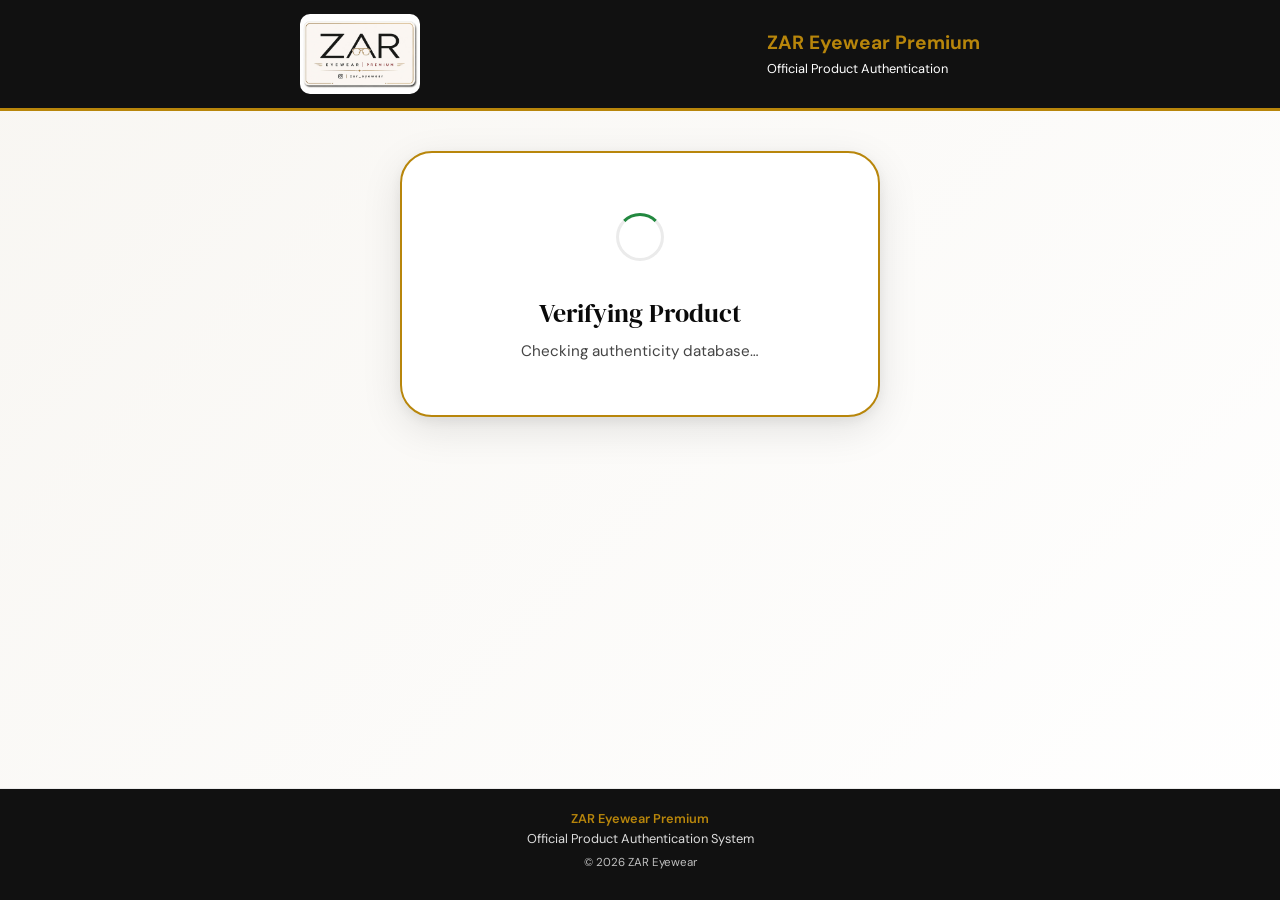
<file: index.html>
<!DOCTYPE html>
<html lang="en">
<head>
  <meta charset="UTF-8" />
  <meta name="viewport" content="width=device-width, initial-scale=1.0" />
  <title>Product Verification | AuthentiScan</title>
  <meta name="description" content="Verify the authenticity of your product instantly." />
  <link rel="preconnect" href="https://fonts.googleapis.com" />
  <link rel="preconnect" href="https://fonts.gstatic.com" crossorigin />
  <link href="https://fonts.googleapis.com/css2?family=DM+Serif+Display:ital@0;1&family=DM+Sans:ital,opsz,wght@0,9..40,300;0,9..40,400;0,9..40,500;0,9..40,600;1,9..40,300&display=swap" rel="stylesheet" />
  <link rel="stylesheet" href="../styles.css" />
</head>
<body>
 
  <!-- HEADER -->
<header class="site-header">
  <div class="header-inner">

    <img src="../logo.jpeg" alt="ZAR Eyewear" class="zar-logo">

    <div class="zar-text">
      <h2>ZAR Eyewear Premium</h2>
      <p>Official Product Authentication</p>
    </div>

  </div>
</header>
  <!-- MAIN -->
  <main class="main-content">
 
    <!-- LOADING STATE -->
    <section class="state-card" id="state-loading">
      <div class="spinner-wrap">
        <div class="spinner"></div>
      </div>
      <h2 class="state-title">Verifying Product</h2>
      <p class="state-sub">Checking authenticity database…</p>
    </section>
 
    <!-- NO TOKEN STATE -->
    <section class="state-card hidden" id="state-no-token">
      <div class="icon-wrap icon-warn">
        <svg xmlns="http://www.w3.org/2000/svg" viewBox="0 0 24 24" fill="none" stroke="currentColor" stroke-width="2" stroke-linecap="round" stroke-linejoin="round"><circle cx="12" cy="12" r="10"/><line x1="12" y1="8" x2="12" y2="12"/><line x1="12" y1="16" x2="12.01" y2="16"/></svg>
      </div>
      <h2 class="state-title">Invalid Scan</h2>
      <p class="state-sub">No verification token found.<br/>Please scan the QR code on your product package.</p>
    </section>
 
    <!-- ERROR STATE -->
    <section class="state-card hidden" id="state-error">
      <div class="icon-wrap icon-fail">
        <svg xmlns="http://www.w3.org/2000/svg" viewBox="0 0 24 24" fill="none" stroke="currentColor" stroke-width="2" stroke-linecap="round" stroke-linejoin="round"><circle cx="12" cy="12" r="10"/><line x1="15" y1="9" x2="9" y2="15"/><line x1="9" y1="9" x2="15" y2="15"/></svg>
      </div>
      <h2 class="state-title">Verification Failed</h2>
      <p class="state-sub">This product may be <strong>counterfeit</strong>.<br/>The token was not found in our database.</p>
      <div class="warning-box">
        <p>&#9888; Do not use this product. Contact the seller and report to the manufacturer.</p>
      </div>
      <div class="token-display" id="error-token-display"></div>
    </section>
 
    <!-- SUCCESS STATE -->
    <section class="state-card hidden" id="state-success">
      <div class="icon-wrap icon-success">
        <svg xmlns="http://www.w3.org/2000/svg" viewBox="0 0 24 24" fill="none" stroke="currentColor" stroke-width="2" stroke-linecap="round" stroke-linejoin="round"><path d="M22 11.08V12a10 10 0 1 1-5.93-9.14"/><polyline points="22 4 12 14.01 9 11.01"/></svg>
      </div>
      <div class="success-badge">&#10003; GENUINE PRODUCT</div>
      <h2 class="product-name" id="product-name">—</h2>
 
      <div class="details-grid">
        <div class="detail-item">
          <span class="detail-label">Product Code</span>
          <span class="detail-value" id="product-code">—</span>
        </div>
        <div class="detail-item">
          <span class="detail-label">Batch Number</span>
          <span class="detail-value" id="batch-number">—</span>
        </div>
        <div class="detail-item">
          <span class="detail-label">Manufactured</span>
          <span class="detail-value" id="mfg-date">—</span>
        </div>
        <div class="detail-item">
          <span class="detail-label">Expires</span>
          <span class="detail-value" id="exp-date">—</span>
        </div>
        <div class="detail-item detail-item--full">
          <span class="detail-label">Description</span>
          <span class="detail-value" id="description">—</span>
        </div>
        <div class="detail-item">
  <span class="detail-label">Manufacturer</span>
  <span class="detail-value" id="manufacturer">—</span>
</div>

<div class="detail-item">
  <span class="detail-label">Seller</span>
  <span class="detail-value" id="seller">—</span>
</div>

<div class="detail-item">
  <span class="detail-label">Phone</span>
  <span class="detail-value" id="phone">—</span>
</div>

<div class="detail-item">
  <span class="detail-label">Email</span>
  <span class="detail-value" id="email">—</span>
</div>

<div class="detail-item">
  <span class="detail-label">Colour</span>
  <span class="detail-value" id="colour">—</span>
</div>

<div class="detail-item">
  <span class="detail-label">Frame Type</span>
  <span class="detail-value" id="frame-type">—</span>
</div>
       <div class="detail-item detail-item--full">
  <span class="detail-label">Verification Token</span>

  <span class="detail-value detail-value--mono" id="token-display">—</span>

  <br><br>

  <button id="copy-token-btn">
    Copy Token
  </button>
</div>
 
      <p class="verify-time" id="verify-time"></p>
    </section>
 
  </main>
 
  <!-- FOOTER -->
<!-- FOOTER -->
<footer class="site-footer">
    <p><strong>ZAR Eyewear Premium</strong></p>
    <p>Official Product Authentication System</p>
    <p class="footer-sub">
      © 2026 ZAR Eyewear
    </p>
</footer>
 
  <script src="../app.js"></script>
</body>
</html>
</file>
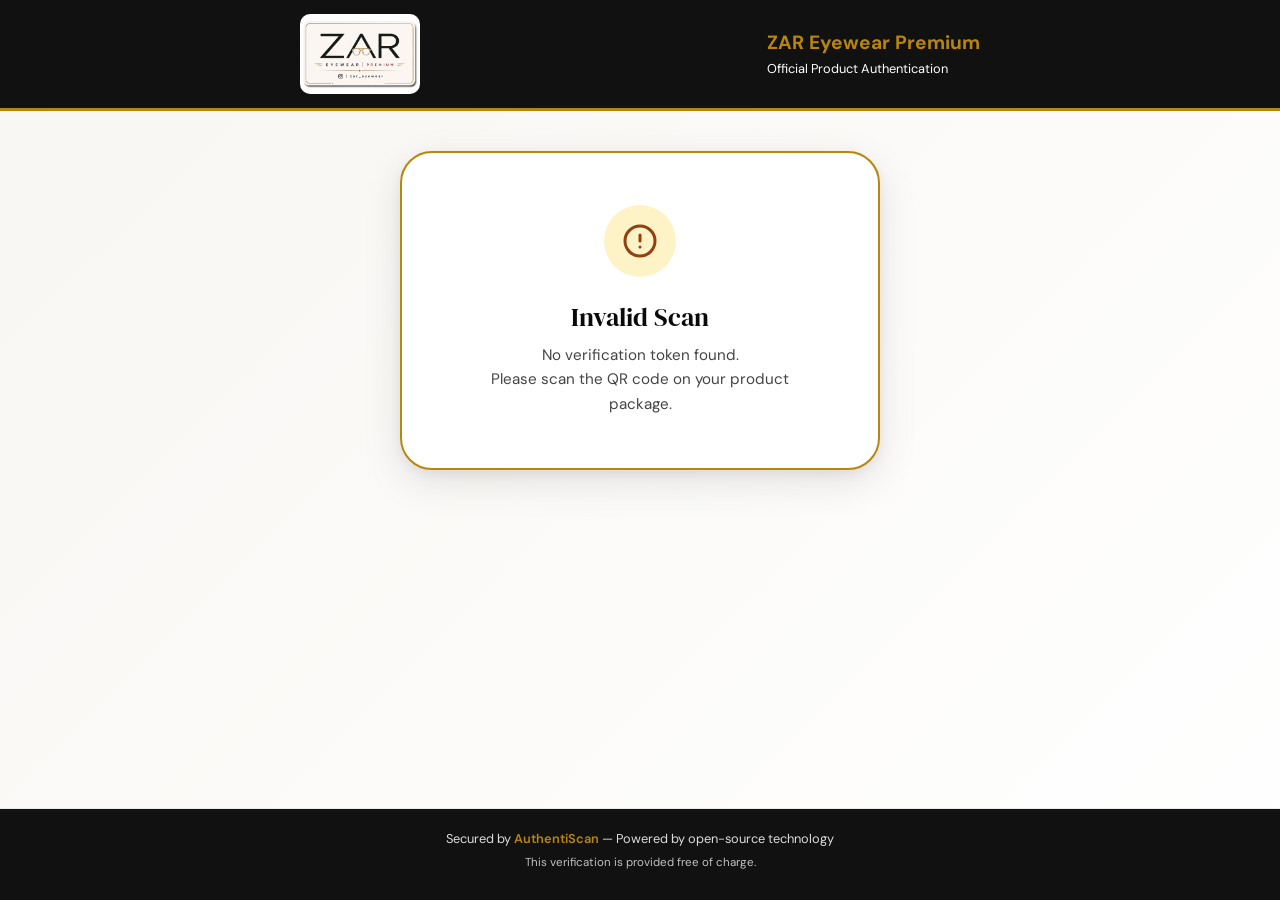
<file: verify/index.html>
<!DOCTYPE html>
<html lang="en">
<head>
  <meta charset="UTF-8" />
  <meta name="viewport" content="width=device-width, initial-scale=1.0" />
  <title>Product Verification | AuthentiScan</title>
  <link rel="preconnect" href="https://fonts.googleapis.com" />
  <link rel="preconnect" href="https://fonts.gstatic.com" crossorigin />
  <link href="https://fonts.googleapis.com/css2?family=DM+Serif+Display:ital@0;1&family=DM+Sans:ital,opsz,wght@0,9..40,300;0,9..40,400;0,9..40,500;0,9..40,600;1,9..40,300&display=swap" rel="stylesheet" />
  <link rel="stylesheet" href="../styles.css" />
</head>
<body>
<header class="site-header">
  <div class="header-inner">

    <img src="../logo.jpeg" alt="ZAR Eyewear" class="zar-logo">

    <div class="zar-text">
      <h2>ZAR Eyewear Premium</h2>
      <p>Official Product Authentication</p>
    </div>

  </div>
</header>
  <main class="main-content">
    <section class="state-card" id="state-loading">
      <div class="spinner-wrap"><div class="spinner"></div></div>
      <h2 class="state-title">Verifying Product</h2>
      <p class="state-sub">Checking authenticity database…</p>
    </section>
    <section class="state-card hidden" id="state-no-token">
      <div class="icon-wrap icon-warn">
        <svg xmlns="http://www.w3.org/2000/svg" viewBox="0 0 24 24" fill="none" stroke="currentColor" stroke-width="2" stroke-linecap="round" stroke-linejoin="round"><circle cx="12" cy="12" r="10"/><line x1="12" y1="8" x2="12" y2="12"/><line x1="12" y1="16" x2="12.01" y2="16"/></svg>
      </div>
      <h2 class="state-title">Invalid Scan</h2>
      <p class="state-sub">No verification token found.<br/>Please scan the QR code on your product package.</p>
    </section>
    <section class="state-card hidden" id="state-error">
      <div class="icon-wrap icon-fail">
        <svg xmlns="http://www.w3.org/2000/svg" viewBox="0 0 24 24" fill="none" stroke="currentColor" stroke-width="2" stroke-linecap="round" stroke-linejoin="round"><circle cx="12" cy="12" r="10"/><line x1="15" y1="9" x2="9" y2="15"/><line x1="9" y1="9" x2="15" y2="15"/></svg>
      </div>
      <h2 class="state-title">Verification Failed</h2>
      <p class="state-sub">This product may be <strong>counterfeit</strong>.<br/>The token was not found in our database.</p>
      <div class="warning-box">
        <p>&#9888; Do not use this product. Contact the seller and report to the manufacturer.</p>
      </div>
      <div class="token-display" id="error-token-display"></div>
    </section>
    <section class="state-card hidden" id="state-success">
      <div class="icon-wrap icon-success">
        <svg xmlns="http://www.w3.org/2000/svg" viewBox="0 0 24 24" fill="none" stroke="currentColor" stroke-width="2" stroke-linecap="round" stroke-linejoin="round"><path d="M22 11.08V12a10 10 0 1 1-5.93-9.14"/><polyline points="22 4 12 14.01 9 11.01"/></svg>
      </div>
      <div class="success-badge">&#10003; GENUINE PRODUCT</div>
      <h2 class="product-name" id="product-name">—</h2>
      <div class="details-grid">
        <div class="detail-item">
          <span class="detail-label">Product Code</span>
          <span class="detail-value" id="product-code">—</span>
        </div>
        <div class="detail-item">
          <span class="detail-label">Batch Number</span>
          <span class="detail-value" id="batch-number">—</span>
        </div>
        <div class="detail-item">
          <span class="detail-label">Manufactured</span>
          <span class="detail-value" id="mfg-date">—</span>
        </div>
        <div class="detail-item">
          <span class="detail-label">Expires</span>
          <span class="detail-value" id="exp-date">—</span>
        </div>
        <div class="detail-item detail-item--full">
          <span class="detail-label">Description</span>
          <span class="detail-value" id="description">—</span>
        </div>
        <div class="detail-item">
  <span class="detail-label">Manufacturer</span>
  <span class="detail-value" id="manufacturer">—</span>
</div>

<div class="detail-item">
  <span class="detail-label">Seller</span>
  <span class="detail-value" id="seller">—</span>
</div>

<div class="detail-item">
  <span class="detail-label">Phone</span>
  <span class="detail-value" id="phone">—</span>
</div>

<div class="detail-item">
  <span class="detail-label">Email</span>
  <span class="detail-value" id="email">—</span>
</div>

<div class="detail-item">
  <span class="detail-label">Colour</span>
  <span class="detail-value" id="colour">—</span>
</div>

<div class="detail-item">
  <span class="detail-label">Frame Type</span>
  <span class="detail-value" id="frame-type">—</span>
</div>
        <div class="detail-item detail-item--full">
          <span class="detail-label">Verification Token</span>
          <span class="detail-value detail-value--mono" id="token-display">—</span>
        </div>
      </div>
      <p class="verify-time" id="verify-time"></p>
    </section>
  </main>
  <footer class="site-footer">
    <p>Secured by <strong>AuthentiScan</strong> &mdash; Powered by open-source technology</p>
    <p class="footer-sub">This verification is provided free of charge.</p>
  </footer>
  <script src="../app.js"></script>
</body>
</html>
</file>
<file: styles.css>
/* ============================================================
   AuthentiScan — styles.css
   Mobile-first, professional, clean
   ============================================================ */

/* --- RESET & BASE --- */
*, *::before, *::after { box-sizing: border-box; margin: 0; padding: 0; }

:root {
  --black:       #0a0a0a;
  --white:       #ffffff;
  --off-white:   #f7f7f5;
  --light-gray:  #ebebeb;
  --mid-gray:    #9a9a9a;
  --dark-gray:   #444444;
  --green-deep:  #1a6b3c;
  --green-mid:   #22883f;
  --green-light: #d6f0de;
  --green-glow:  #4ade80;
  --red-deep:    #8b1a1a;
  --red-light:   #fde8e8;
  --amber:       #92400e;
  --amber-light: #fef3c7;

  --font-display: 'DM Serif Display', Georgia, serif;
  --font-body:    'DM Sans', system-ui, sans-serif;

  --radius-sm:   6px;
  --radius-md:   12px;
  --radius-lg:   20px;
  --radius-xl:   32px;

  --shadow-sm:   0 1px 3px rgba(0,0,0,0.08), 0 1px 2px rgba(0,0,0,0.06);
  --shadow-md:   0 4px 16px rgba(0,0,0,0.08), 0 2px 6px rgba(0,0,0,0.05);
  --shadow-lg:   0 12px 40px rgba(0,0,0,0.10), 0 4px 12px rgba(0,0,0,0.06);

  --transition:  0.22s cubic-bezier(0.4, 0, 0.2, 1);
}

html { scroll-behavior: smooth; }

body {
  font-family: var(--font-body);
  background: var(--off-white);
  color: var(--black);
  line-height: 1.6;
  min-height: 100vh;
  display: flex;
  flex-direction: column;
  -webkit-font-smoothing: antialiased;
}

/* --- UTILITY --- */
.hidden { display: none !important; }

/* ============================================================
   HEADER
   ============================================================ */
.site-header {
  background: var(--black);
  color: var(--white);
  padding: 14px 20px;
  position: sticky;
  top: 0;
  z-index: 100;
  border-bottom: 1px solid #1a1a1a;
}

.header-inner {
  max-width: 680px;
  margin: 0 auto;
  display: flex;
  align-items: center;
  justify-content: space-between;
  gap: 12px;
}

.logo {
  display: flex;
  align-items: center;
  gap: 8px;
  font-family: var(--font-body);
  font-weight: 600;
  font-size: 1.05rem;
  letter-spacing: -0.01em;
}

.logo-mark {
  display: flex;
  align-items: center;
  justify-content: center;
  width: 28px; height: 28px;
  background: var(--green-mid);
  color: var(--white);
  border-radius: 50%;
  font-size: 0.85rem;
  font-weight: 700;
  line-height: 1;
  flex-shrink: 0;
}

.logo-text { color: var(--white); }

.header-tagline {
  font-size: 0.72rem;
  color: var(--mid-gray);
  letter-spacing: 0.04em;
  text-transform: uppercase;
  font-weight: 400;
  flex-shrink: 0;
}

/* ============================================================
   MAIN CONTENT WRAPPER (verify page)
   ============================================================ */
.main-content {
  flex: 1;
  display: flex;
  align-items: flex-start;
  justify-content: center;
  padding: 28px 16px 60px;
}

/* ============================================================
   STATE CARDS (loading / error / success / no-token)
   ============================================================ */
.state-card {
  background: var(--white);
  border-radius: var(--radius-xl);
  box-shadow: var(--shadow-lg);
  padding: 40px 28px;
  width: 100%;
  max-width: 480px;
  text-align: center;
  animation: card-in 0.4s cubic-bezier(0.34, 1.56, 0.64, 1) both;
}

@keyframes card-in {
  from { opacity: 0; transform: translateY(24px) scale(0.97); }
  to   { opacity: 1; transform: translateY(0) scale(1); }
}

/* --- Icons --- */
.icon-wrap {
  width: 72px; height: 72px;
  border-radius: 50%;
  display: flex; align-items: center; justify-content: center;
  margin: 0 auto 24px;
}
.icon-wrap svg { width: 36px; height: 36px; }

.icon-success { background: var(--green-light); color: var(--green-deep); }
.icon-fail    { background: var(--red-light);   color: var(--red-deep); }
.icon-warn    { background: var(--amber-light);  color: var(--amber); }

/* --- State Titles --- */
.state-title {
  font-family: var(--font-display);
  font-size: 1.6rem;
  font-weight: 400;
  color: var(--black);
  margin-bottom: 10px;
  line-height: 1.25;
}

.state-sub {
  font-size: 0.95rem;
  color: var(--dark-gray);
  line-height: 1.6;
  max-width: 340px;
  margin: 0 auto;
}

/* ============================================================
   LOADING SPINNER
   ============================================================ */
.spinner-wrap {
  margin: 0 auto 28px;
  width: 64px; height: 64px;
  display: flex; align-items: center; justify-content: center;
}

.spinner {
  width: 48px; height: 48px;
  border: 3px solid var(--light-gray);
  border-top-color: var(--green-mid);
  border-radius: 50%;
  animation: spin 0.9s linear infinite;
}

@keyframes spin {
  to { transform: rotate(360deg); }
}

/* ============================================================
   WARNING BOX
   ============================================================ */
.warning-box {
  margin: 20px 0 0;
  padding: 14px 18px;
  background: var(--red-light);
  border: 1px solid #f5c2c2;
  border-radius: var(--radius-md);
  font-size: 0.875rem;
  color: var(--red-deep);
  text-align: left;
  line-height: 1.5;
}

.token-display {
  margin-top: 16px;
  font-family: monospace;
  font-size: 0.8rem;
  color: var(--mid-gray);
  background: var(--off-white);
  padding: 8px 14px;
  border-radius: var(--radius-sm);
  display: inline-block;
}

/* ============================================================
   SUCCESS CARD DETAILS
   ============================================================ */
.success-badge {
  display: inline-flex;
  align-items: center;
  gap: 6px;
  background: var(--green-deep);
  color: var(--white);
  font-size: 0.72rem;
  font-weight: 600;
  letter-spacing: 0.08em;
  text-transform: uppercase;
  padding: 5px 14px;
  border-radius: 999px;
  margin-bottom: 16px;
}

.product-name {
  font-family: var(--font-display);
  font-size: 1.8rem;
  font-weight: 400;
  color: var(--black);
  line-height: 1.2;
  margin-bottom: 20px;
}

/* --- Product Image --- */
.product-image-wrap {
  width: 100%;
  max-width: 260px;
  margin: 0 auto 24px;
  border-radius: var(--radius-lg);
  overflow: hidden;
  background: var(--off-white);
  aspect-ratio: 1 / 1;
  display: flex; align-items: center; justify-content: center;
  border: 1px solid var(--light-gray);
}

.product-image {
  width: 100%;
  height: 100%;
  object-fit: cover;
  display: block;
}

.product-image-placeholder {
  display: flex;
  align-items: center;
  justify-content: center;
  width: 100%; height: 100%;
  color: var(--light-gray);
}
.product-image-placeholder svg { width: 56px; height: 56px; }

/* --- Details Grid --- */
.details-grid {
  display: grid;
  grid-template-columns: 1fr 1fr;
  gap: 12px;
  text-align: left;
  margin-top: 8px;
}

.detail-item {
  background: var(--off-white);
  border: 1px solid var(--light-gray);
  border-radius: var(--radius-md);
  padding: 12px 14px;
  display: flex;
  flex-direction: column;
  gap: 4px;
}

.detail-item--full { grid-column: 1 / -1; }

.detail-label {
  font-size: 0.68rem;
  text-transform: uppercase;
  letter-spacing: 0.06em;
  color: var(--mid-gray);
  font-weight: 500;
}

.detail-value {
  font-size: 0.92rem;
  color: var(--black);
  font-weight: 500;
  line-height: 1.4;
  word-break: break-word;
}

.detail-value--mono {
  font-family: 'Courier New', monospace;
  font-size: 0.82rem;
  color: var(--green-deep);
  font-weight: 400;
  letter-spacing: 0.05em;
}

.verify-time {
  margin-top: 18px;
  font-size: 0.75rem;
  color: var(--mid-gray);
}

/* ============================================================
   FOOTER
   ============================================================ */
.site-footer {
  text-align: center;
  padding: 20px 16px 28px;
  font-size: 0.8rem;
  color: var(--mid-gray);
  border-top: 1px solid var(--light-gray);
  background: var(--white);
  margin-top: auto;
}

.site-footer strong { color: var(--dark-gray); font-weight: 600; }

.footer-sub {
  margin-top: 4px;
  font-size: 0.72rem;
  color: #c0c0c0;
}

/* ============================================================
   HOME PAGE
   ============================================================ */
.home-main {
  flex: 1;
  padding-bottom: 60px;
}

.hero {
  display: flex;
  flex-direction: column;
  align-items: center;
  gap: 32px;
  padding: 48px 20px 40px;
  max-width: 760px;
  margin: 0 auto;
  text-align: center;
}

.hero-badge {
  display: inline-block;
  font-size: 0.75rem;
  letter-spacing: 0.08em;
  text-transform: uppercase;
  font-weight: 600;
  color: var(--green-deep);
  background: var(--green-light);
  padding: 5px 16px;
  border-radius: 999px;
  margin-bottom: 4px;
}

.hero-title {
  font-family: var(--font-display);
  font-size: clamp(2rem, 6vw, 3.2rem);
  font-weight: 400;
  color: var(--black);
  line-height: 1.15;
  margin-bottom: 14px;
}

.hero-title em {
  font-style: italic;
  color: var(--green-deep);
}

.hero-desc {
  font-size: 1rem;
  color: var(--dark-gray);
  max-width: 480px;
  margin: 0 auto 24px;
  line-height: 1.7;
}

.hero-steps {
  display: flex;
  flex-direction: column;
  align-items: center;
  gap: 8px;
  width: 100%;
}

.step {
  display: flex;
  align-items: center;
  gap: 12px;
  background: var(--white);
  border: 1px solid var(--light-gray);
  border-radius: var(--radius-md);
  padding: 12px 18px;
  width: 100%;
  max-width: 360px;
  text-align: left;
  box-shadow: var(--shadow-sm);
}

.step-num {
  width: 28px; height: 28px;
  background: var(--black);
  color: var(--white);
  border-radius: 50%;
  font-size: 0.82rem;
  font-weight: 700;
  display: flex; align-items: center; justify-content: center;
  flex-shrink: 0;
}

.step-text {
  font-size: 0.9rem;
  color: var(--dark-gray);
  font-weight: 400;
}

.step-arrow {
  font-size: 1.2rem;
  color: var(--mid-gray);
  transform: rotate(90deg);
}

/* QR Mock */
.hero-visual { position: relative; }

.qr-mock {
  position: relative;
  width: 180px; height: 180px;
  background: var(--white);
  border-radius: var(--radius-lg);
  box-shadow: var(--shadow-lg);
  padding: 20px;
  overflow: hidden;
  display: flex; align-items: center; justify-content: center;
  border: 1px solid var(--light-gray);
}

.qr-mock-inner { width: 100%; }
.qr-svg { width: 100%; height: 100%; color: var(--black); }

.scan-line {
  position: absolute;
  left: 0; right: 0;
  height: 2px;
  background: linear-gradient(90deg, transparent, var(--green-mid), transparent);
  top: 20px;
  animation: scan 2s ease-in-out infinite;
}

@keyframes scan {
  0%, 100% { top: 20px; opacity: 0; }
  10%       { opacity: 1; }
  90%       { opacity: 1; }
  50%       { top: calc(100% - 20px); }
}

/* Features */
.features {
  padding: 0 20px;
  max-width: 760px;
  margin: 0 auto;
}

.section-title {
  font-family: var(--font-display);
  font-size: 1.6rem;
  font-weight: 400;
  text-align: center;
  margin-bottom: 24px;
  color: var(--black);
}

.features-grid {
  display: grid;
  grid-template-columns: 1fr;
  gap: 14px;
}

.feature-card {
  background: var(--white);
  border: 1px solid var(--light-gray);
  border-radius: var(--radius-lg);
  padding: 24px;
  box-shadow: var(--shadow-sm);
  transition: box-shadow var(--transition), transform var(--transition);
}

.feature-card:hover {
  box-shadow: var(--shadow-md);
  transform: translateY(-2px);
}

.feature-icon {
  font-size: 2rem;
  margin-bottom: 12px;
  display: block;
}

.feature-card h3 {
  font-family: var(--font-body);
  font-size: 1rem;
  font-weight: 600;
  margin-bottom: 8px;
  color: var(--black);
}

.feature-card p {
  font-size: 0.875rem;
  color: var(--dark-gray);
  line-height: 1.65;
}

/* ============================================================
   TABLET (≥ 600px)
   ============================================================ */
@media (min-width: 600px) {
  .main-content { padding: 40px 24px 80px; }

  .state-card { padding: 52px 44px; }

  .hero { padding: 64px 32px 48px; }

  .hero-steps { flex-direction: row; justify-content: center; }
  .step { max-width: none; width: auto; flex: 1; }
  .step-arrow { transform: rotate(0deg); }

  .features-grid { grid-template-columns: 1fr 1fr 1fr; }
}

/* ============================================================
   DESKTOP (≥ 900px)
   ============================================================ */
@media (min-width: 900px) {
  .hero { flex-direction: row; text-align: left; padding: 80px 32px 60px; }
  .hero-inner { flex: 1; }
  .hero-desc { margin-left: 0; }
  .hero-badge { margin-bottom: 12px; }
  .hero-steps { justify-content: flex-start; }
  .step { flex: none; }
  .hero-visual { flex-shrink: 0; }
  .qr-mock { width: 220px; height: 220px; }
}
/* ===== ZAR PREMIUM THEME ===== */

body{
  background:linear-gradient(
  135deg,
  #f8f6f2,
  #ffffff
  );
}

.site-header{
  background:#111;
  border-bottom:3px solid #B8860B;
}

.zar-logo{
  width:120px;
  border-radius:10px;
}

.zar-text h2{
  color:#B8860B;
  margin:0;
  font-size:1.2rem;
}

.zar-text p{
  color:white;
  margin:0;
  font-size:.8rem;
}

.state-card{
  border:2px solid #B8860B;
}

.success-badge{
  background:linear-gradient(
  135deg,
  #B8860B,
  #8B6914
  ) !important;

  color:white;
  font-weight:700;
  box-shadow:
  0 6px 20px rgba(184,134,11,.35);
}

.detail-value--mono{
  color:#B8860B;
  font-weight:700;
}

.site-footer{
  background:#111;
  color:#ddd;
}

.site-footer strong{
  color:#B8860B;
}
</file>
